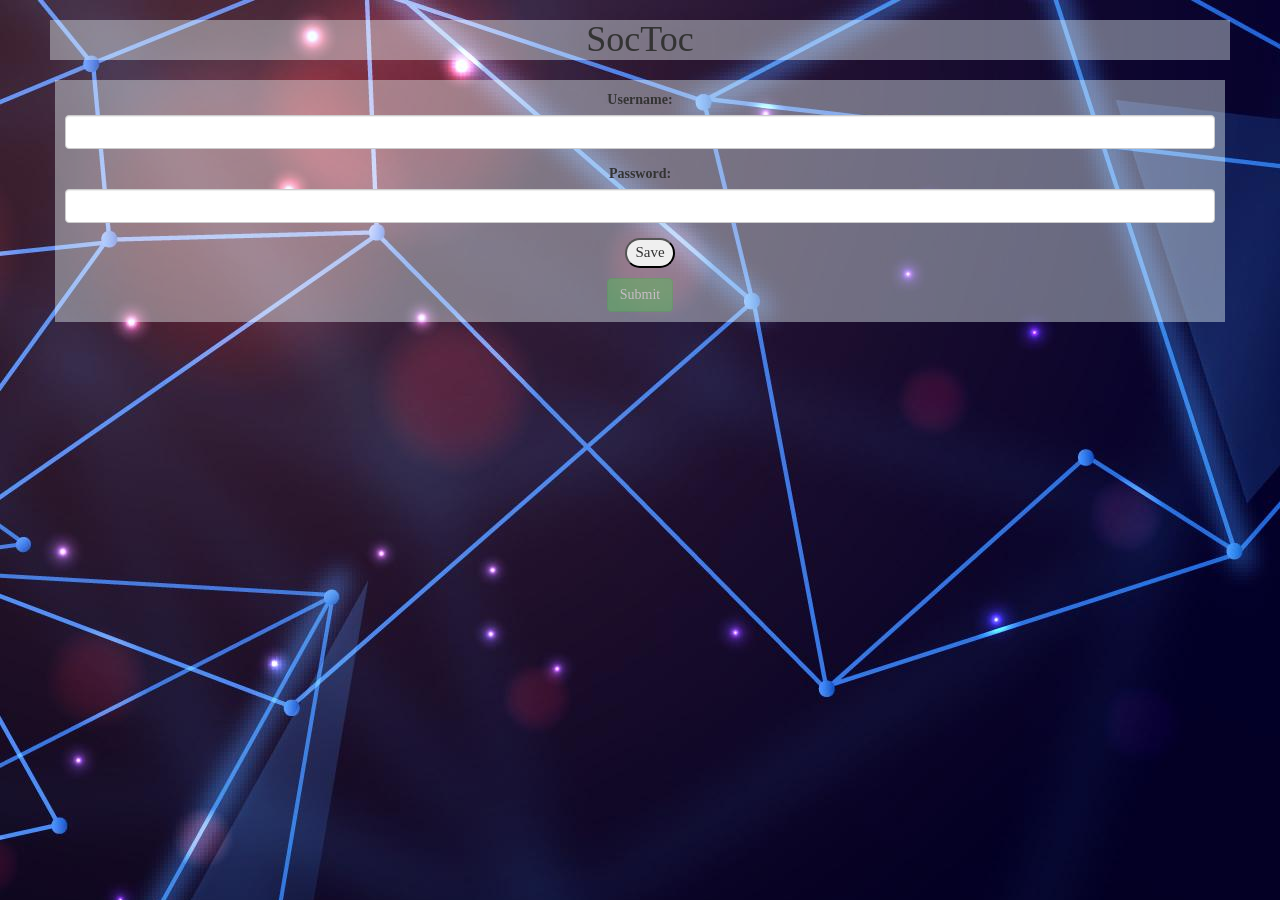
<file: index.html>
<!DOCTYPE html>
<html>
<head>
<title>SocToc: Login</title>
<meta name="viewport" content="width=device-width, initial-scale=1">
<link rel="stylesheet" href="https://maxcdn.bootstrapcdn.com/bootstrap/3.4.0/css/bootstrap.min.css">
<script src="https://ajax.googleapis.com/ajax/libs/jquery/3.4.1/jquery.min.js"></script>
<script src="https://maxcdn.bootstrapcdn.com/bootstrap/3.4.0/js/bootstrap.min.js"></script>
<script src="soctoc.js"></script>
<link rel="stylesheet" type="text/css" href="soctoc.css">
</head>

<body>
<center>
<h1 class="peuback">SocToc</h1>
<div id="login_div"class="container">
    <div class="form-group">
      <label for="email">Username:</label>
      <input type="email" class="form-control" id="user_name">
    </div>
    <div class="form-group">
      <label for="pwd">Password:</label>
      <input type="password" class="form-control" id="pwd">
    </div>
    <div class="checkbox">
      <label><button id="checked_button" onclick="checked()">Save</label>
    </div>
    <button id="login_button" onclick="addUser()" class="btn btn-success">Submit</button>
</div>
</center>
</body>
</file>
<file: soctoc.css>
body {
    font-family: Verdana;
    background-image: url(18954499_6057485.jpg);
}
#login_div {
    margin: 20px;
    padding: 10px;
    background-color: rgb(240, 255, 255, 0.4);
}

.peuback {
    background-color: rgb(240, 255, 255, 0.4);
    margin-left: 50px;
    margin-right: 50px;
}

#checked_button {
    border-radius: 50px;
    width: 50px;
    height: 30px;
    font-size: 15px;
}

#login_button {
    opacity: 0.5;
}
</file>
